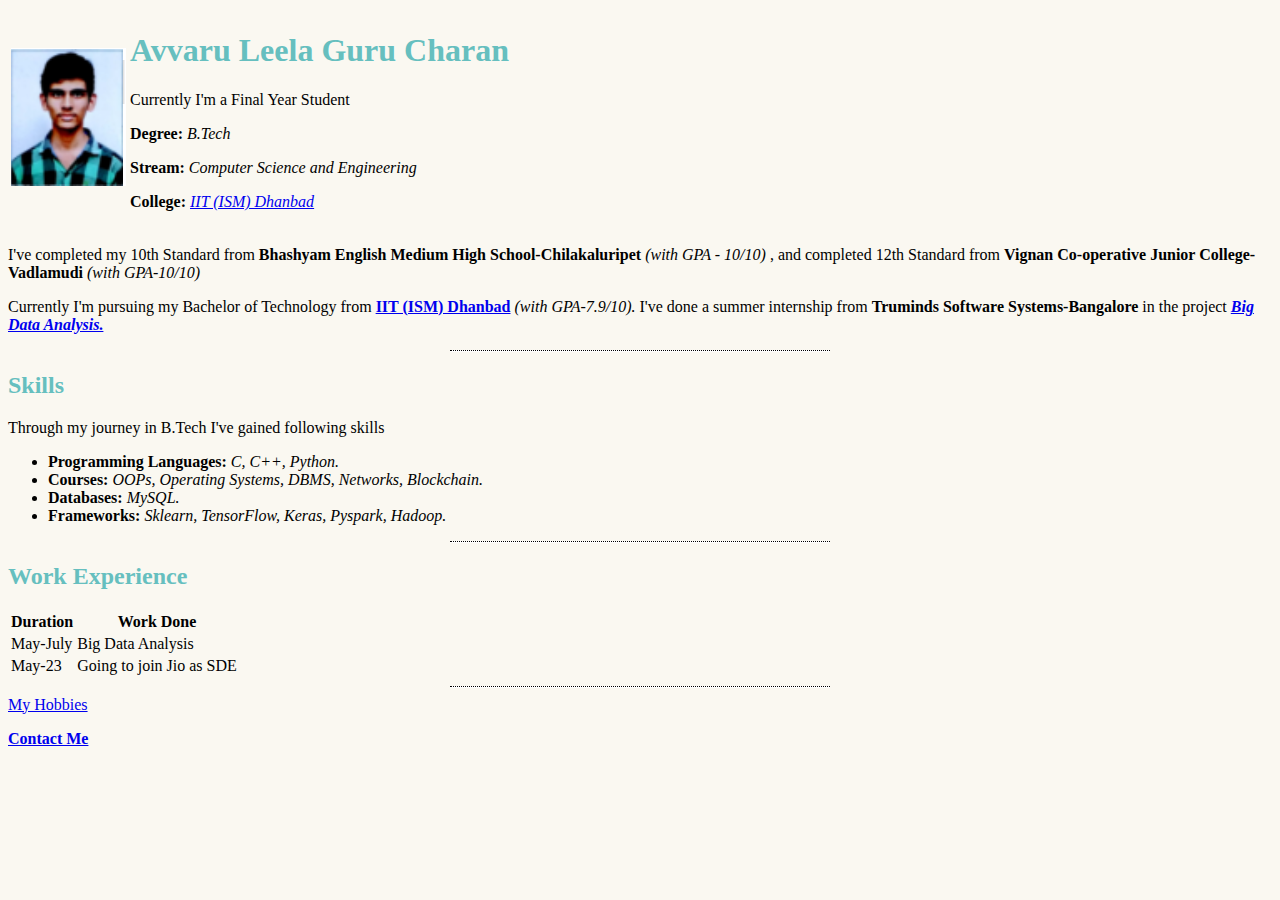
<file: index.html>
<!DOCTYPE html>
<html lang="en">
<head>
    <meta charset="UTF-8">
    <title>Resume</title>
    <link rel="stylesheet" href="css/styles.css">
</head>

<body>
    <!--https://hosting.photobucket.com/images/i/ravivijayacharan0/Screenshot_2022-12-17_085959.png?width=320&height=320&fit=bounds-->
    <table>
        <tr>
            <td><img src="images/charan.png" alt="Charan Profile Picture"></td>
            <td><h1>Avvaru Leela Guru Charan</h1>
                <p>Currently I'm a Final Year Student</p>
                <p><strong>Degree: </strong> <em>B.Tech</em></p>
                <p><strong>Stream: </strong> <em>Computer Science and Engineering</em></p>
                <p><strong>College: </strong> <em><a href="https://www.iitism.ac.in/iitismnew/">IIT (ISM) Dhanbad</a></em></p></td>
        </tr>
    </table>

    <p>I've completed my 10th Standard from <strong>Bhashyam English Medium High School-Chilakaluripet</strong> 
        <em>(with GPA - 10/10)</em> , and completed 12th Standard from <strong>Vignan Co-operative Junior College-Vadlamudi</strong>
        <em>(with GPA-10/10)</em></p>

    <p>Currently I'm pursuing my Bachelor of Technology from <strong><a href="https://www.iitism.ac.in/iitismnew/">IIT (ISM) Dhanbad</a></strong>
        <em>(with GPA-7.9/10).</em> I've done a summer internship from <strong>Truminds Software Systems-Bangalore</strong> 
        in the project <strong><em><a href="https://github.com/Charan-1111/BigData-Spark">Big Data Analysis.</a></em></strong></p>

    <hr size="3" noshade>

    <h2>Skills</h2>
    <p>Through my journey in B.Tech I've gained following skills</p>
    <ul>
        <li><strong>Programming Languages: </strong><em>C, C++, Python.</em></li>
        <li><strong>Courses: </strong><em>OOPs, Operating Systems, DBMS, Networks, Blockchain.</em></li>
        <li><strong>Databases: </strong><em>MySQL.</em></li>
        <li><strong>Frameworks: </strong><em>Sklearn, TensorFlow, Keras, Pyspark, Hadoop.</em></li>
    </ul>
    <hr size="3" noshade>

    <h2>Work Experience</h2>
    <table>
        <thead>
            <tr>
                <th>Duration</th>
                <th>Work Done</th>
            </tr>
        </thead>
        <tbody>
            <tr>
                <td>May-July</td>
                <td>Big Data Analysis</td>
            </tr>
            <tr>
                <td>May-23</td>
                <td>Going to join Jio as SDE</td>
            </tr>
        </tbody>
    </table>

    <hr size="3" noshade>
    <a href="interests.html">My Hobbies</a>
    <p><strong><a href="contact.html">Contact Me</a></strong></p>
</body>
</html>
</file>
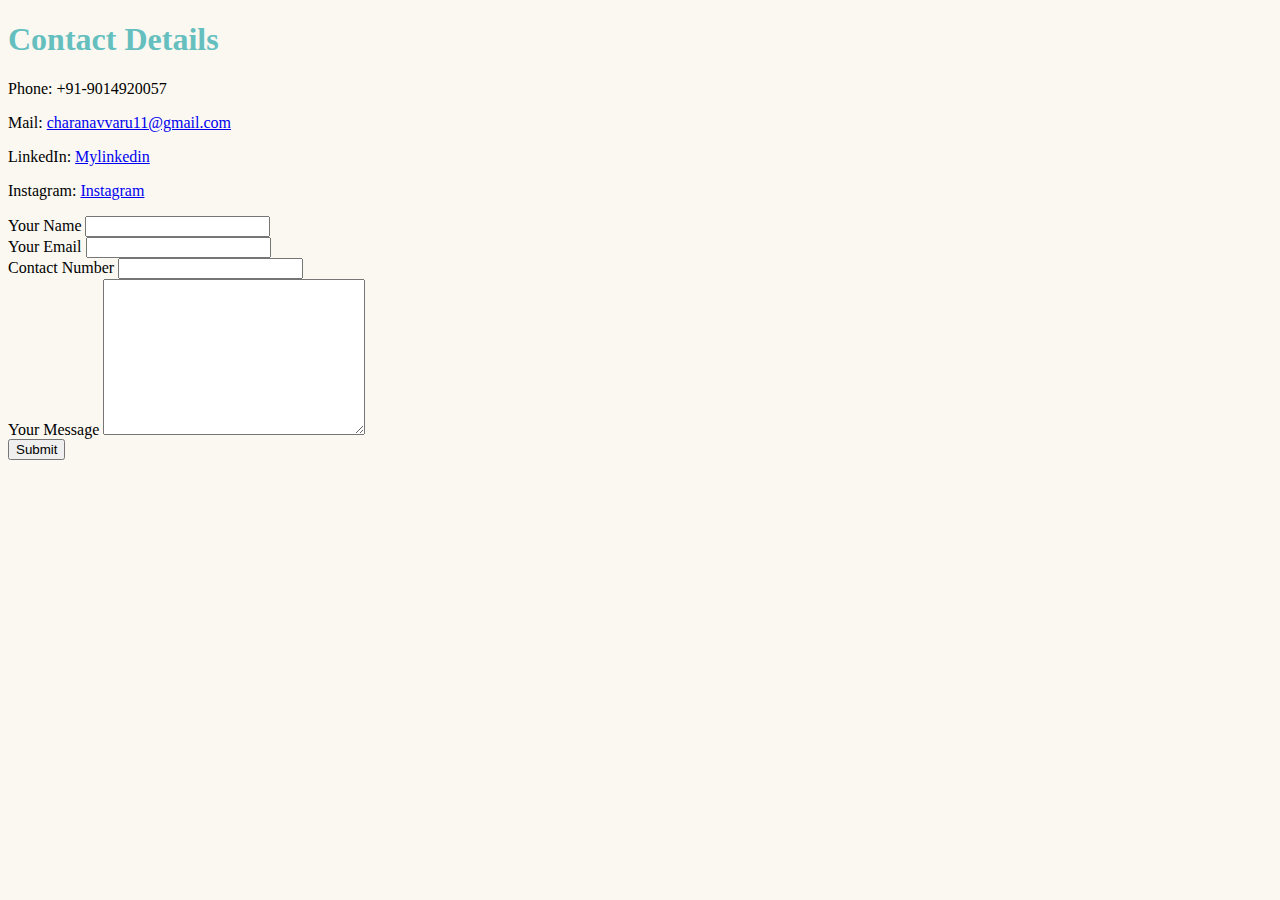
<file: contact.html>
<!DOCTYPE html>
<html lang="en">
<head>
    <meta charset="UTF-8">
    <title>Contact Me</title>
    <link rel="stylesheet" href="css/styles.css">
</head>
<body>
    <h1>Contact Details</h1>
    <p>Phone: +91-9014920057</p>
    <p>Mail: <a href="charanavvaru11@gmail.com">charanavvaru11@gmail.com</a></p>
    <p>LinkedIn: <a href="https://www.linkedin.com/in/a-leelagurucharan-charan-638841190/">Mylinkedin</a></p>
    <p>Instagram: <a href="https://www.instagram.com/?hl=en">Instagram</a></p>


    <form action="mailto:charanavvaru11@gmail.com">
        <label>Your Name </label>
        <input type="text"><br>
        <label>Your Email</label>
        <input type="email"><br>
        <label>Contact Number</label>
        <input type="number"><br>
        <label>Your Message</label>
        <textarea name="name" id="" cols="30" rows="10"></textarea><br>
        <input type="submit">
    </form>
</body>
</html>
</file>
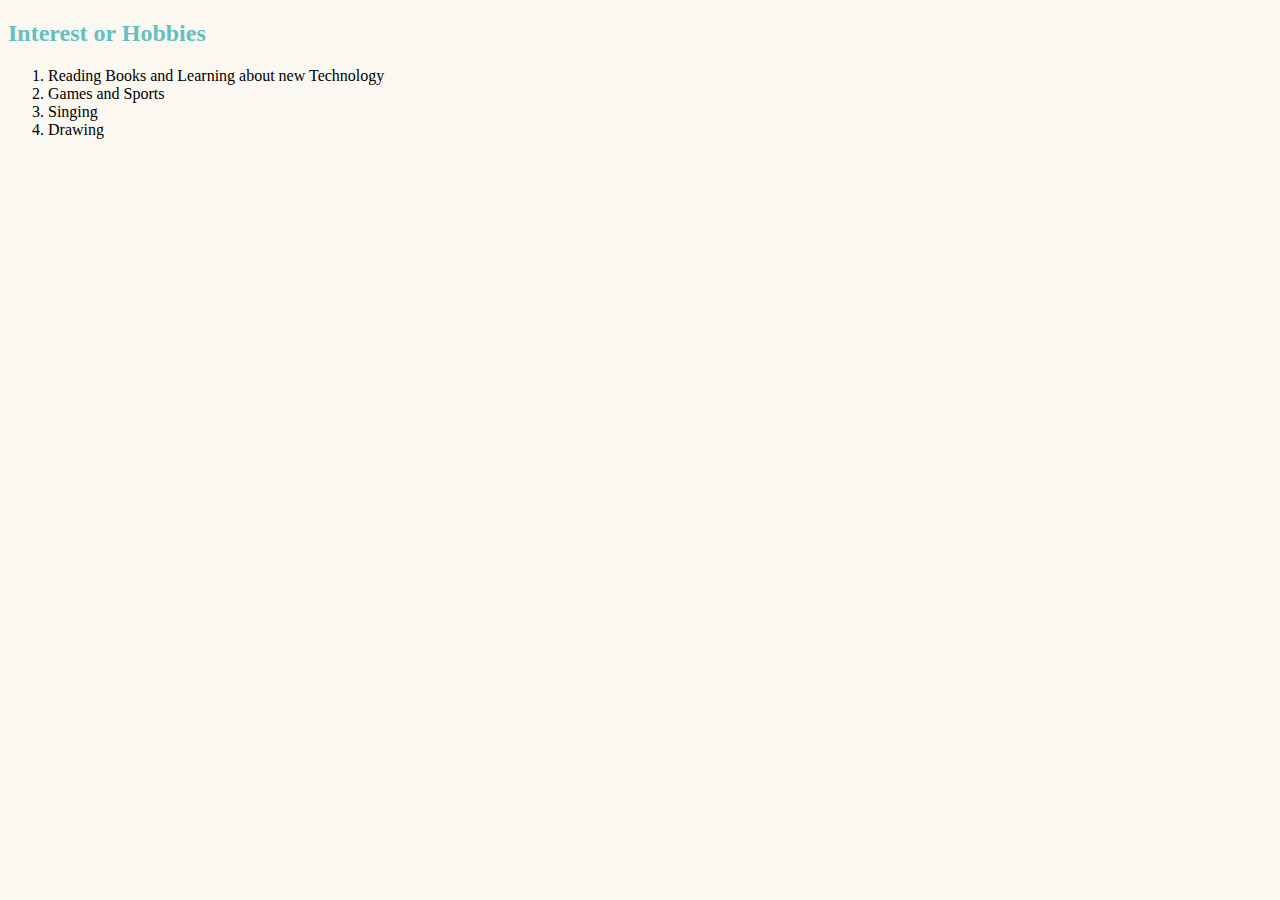
<file: interests.html>
<!DOCTYPE html>
<html lang="en">
<head>
    <meta charset="UTF-8">
    <title>Hobbies</title>
    <link rel="stylesheet" href="css/styles.css">
</head>
<body>
    <h2>Interest or Hobbies</h2>
    <ol>
        <li>Reading Books and Learning about new Technology</li>
        <li>Games and Sports</li>
        <li>Singing</li>
        <li>Drawing</li>
    </ol>
</body>
</html>
</file>
<file: css/styles.css>
body {
    background-color:#FAF8F1;
}
p{
    width: 100%;
}

hr {
    background-color: white;
    border-color: black;
    border-style: none;
    border-top-style: dotted;
    width: 30%;
}

h1{
    color: #66BFBF;
    font-family: Georgia, serif;
}

h2{
    color: #66BFBF;
}
</file>
